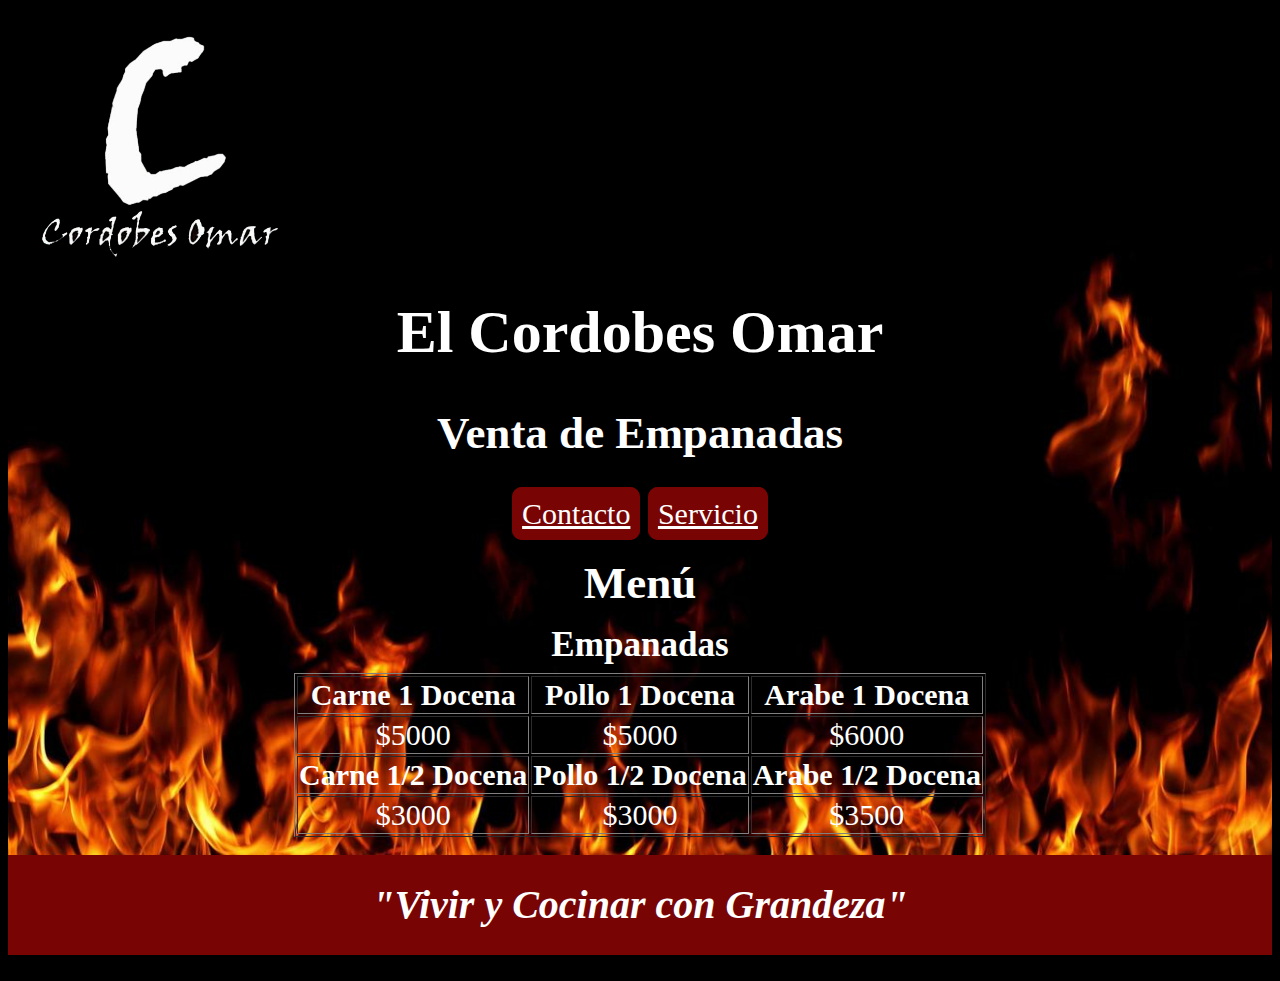
<file: index.html>
<!DOCTYPE html>
<html lang="en">
<head>
    <meta charset="UTF-8">
    <meta name="viewport" content="width=device-width, initial-scale=1.0">
    <title>Inicio</title>
    <link rel="stylesheet" href="style.css">
</head>
<body>
    <div class="fondo1">
        <div class="portada">
            <img src="imagenes/portada.JPG" aling="left" height="250px" width="auto" alt="Portada del negocio">
        </div>
        <div class="tituloysubtitulo">
            <div class="titulo">
                <h1>El Cordobes Omar</h1>
            </div>
            <div class="subtitulo">
                <h2>Venta de Empanadas</h2>
            </div>
        </div>
        <nav>
            <div class="redes">
                <a href="contacto.html" target="_parent">Contacto</a>
                <a hrEf="servicios.html" target="_parent">Servicio</a>
            </div>
            <br>
        </nav>
        <div class="menu">
            <h2>Menú</h2>
            <h3>Empanadas</h3>
            <div id="emp">
                <table border="1">
                    <tr>
                        <th>Carne 1 Docena</th>
                        <th>Pollo 1 Docena</th>
                        <th>Arabe 1 Docena</th>
                    </tr>
                    <tr>
                        <td>$5000</td>
                        <td>$5000</td>
                        <td>$6000</td>
                    </tr>
                    <tr>
                        <th>Carne 1/2 Docena</th>
                        <th>Pollo 1/2 Docena</th>
                        <th>Arabe 1/2 Docena</th>
                    </tr>
                    <tr>
                        <td>$3000</td>
                        <td>$3000</td>
                        <td>$3500</td>
                    </tr>
                </table>
                <br>
            </div>
        </div>
        <br>
        <footer>
            <div class="frase">
                <h4>"Vivir y Cocinar con Grandeza"</h4>
            </div>
        </footer>
    </div>
</body>
</html>
</file>
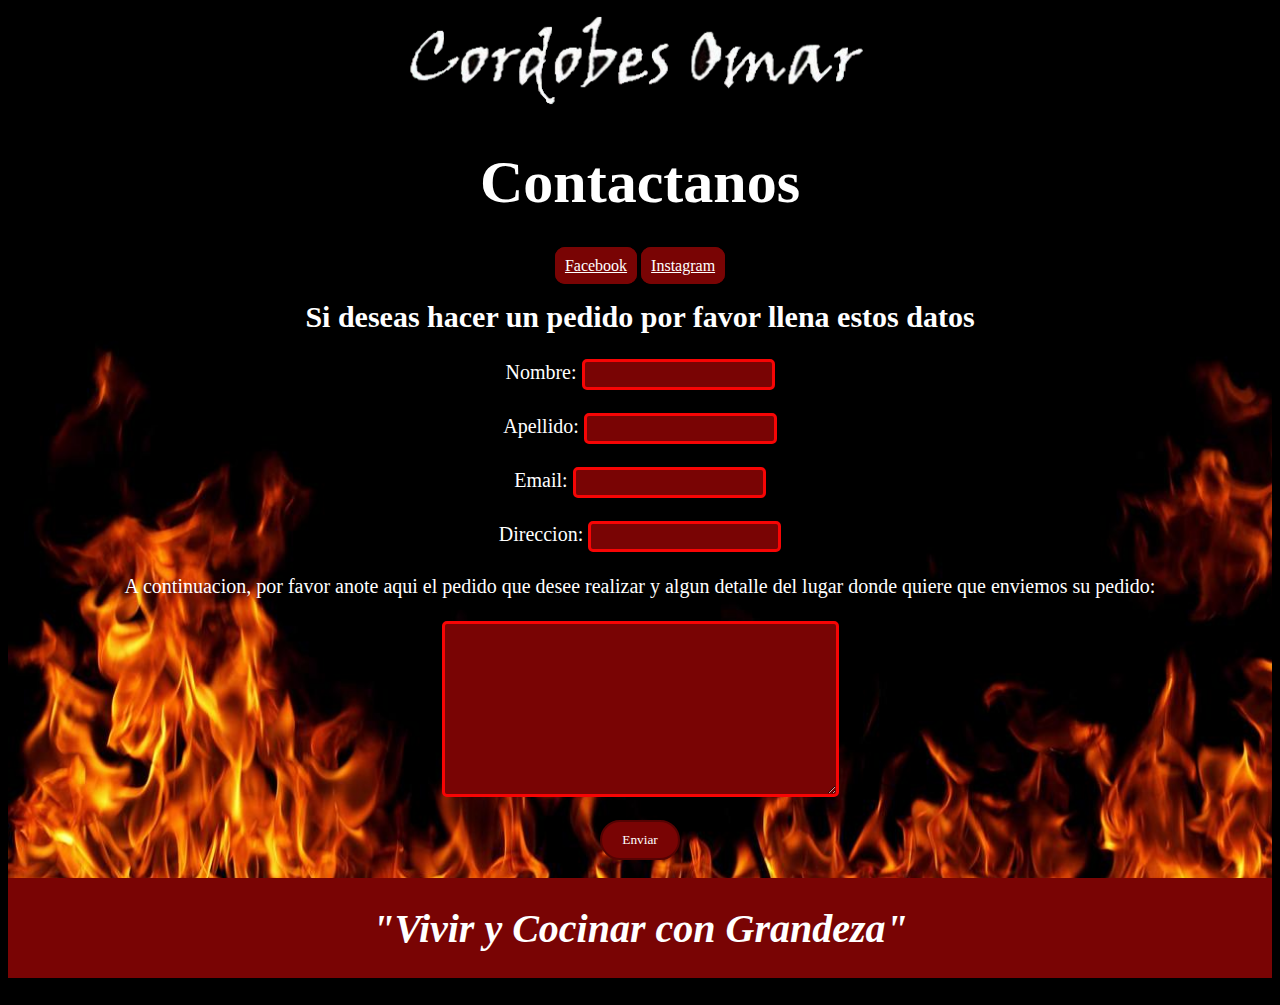
<file: contacto.html>
<!DOCTYPE html>
<html lang="en">
<head>
    <meta charset="UTF-8">
    <meta name="viewport" content="width=device-width, initial-scale=1.0">
    <title>Contacto</title>
    <link rel="stylesheet" href="style.css">
</head>
<body>
    <div id="fondo3">
        <div class="portada3">
            <img src="imagenes/portada3.jpg" aling="left" height="100px" width="auto" alt="Portada del negocio">
        </div>
        <div class="titulo3">
            <h1>Contactanos</h1>
        </div>
        <div class="redesociales">
            <a href="https://www.facebook.com/profile.php?id=100054293539934" target="_parent">Facebook</a>
            <a href="https://www.instagram.com/cordobes.omar?igsh=MWMxZWIxamV5ajZqcw==" target="_parent">Instagram</a>
        </div>
        <div class="subtitulo3">
            <h2>Si deseas hacer un pedido por favor llena estos datos</h2>
        </div>
        <div id="datospersonales">
            <form action="">
                Nombre: <input type="text" name="nombre"><br>
                <br>
                Apellido: <input type="text" name="apellido"><br>
                <br>
                Email: <input type="text" name="email"><br>
                <br>
                Direccion: <input type="text" name="direccion"><br>
                <br>
            </form>
        </div>
        <div class="texto">
            A continuacion, por favor anote aqui el pedido que desee realizar y algun detalle del lugar donde quiere que enviemos su pedido:
            <br><br>
            <div id="mensaje">
                <form action="">
                    <textarea name="mensaje" cols="50" rows="10"></textarea>
                </form>
            </div>
        </div>
        <br>
        <div class="boton">
            <form action="">
                <input type="button" onclick="alert('Su pedido fue enviado correctamente')" value="Enviar">
            </form>
        </div>
        <br>
        <footer>
            <div class="frase">
                <h4>"Vivir y Cocinar con Grandeza"</h4>
            </div>
        </footer>
    </div>
</body>
</html>
</file>
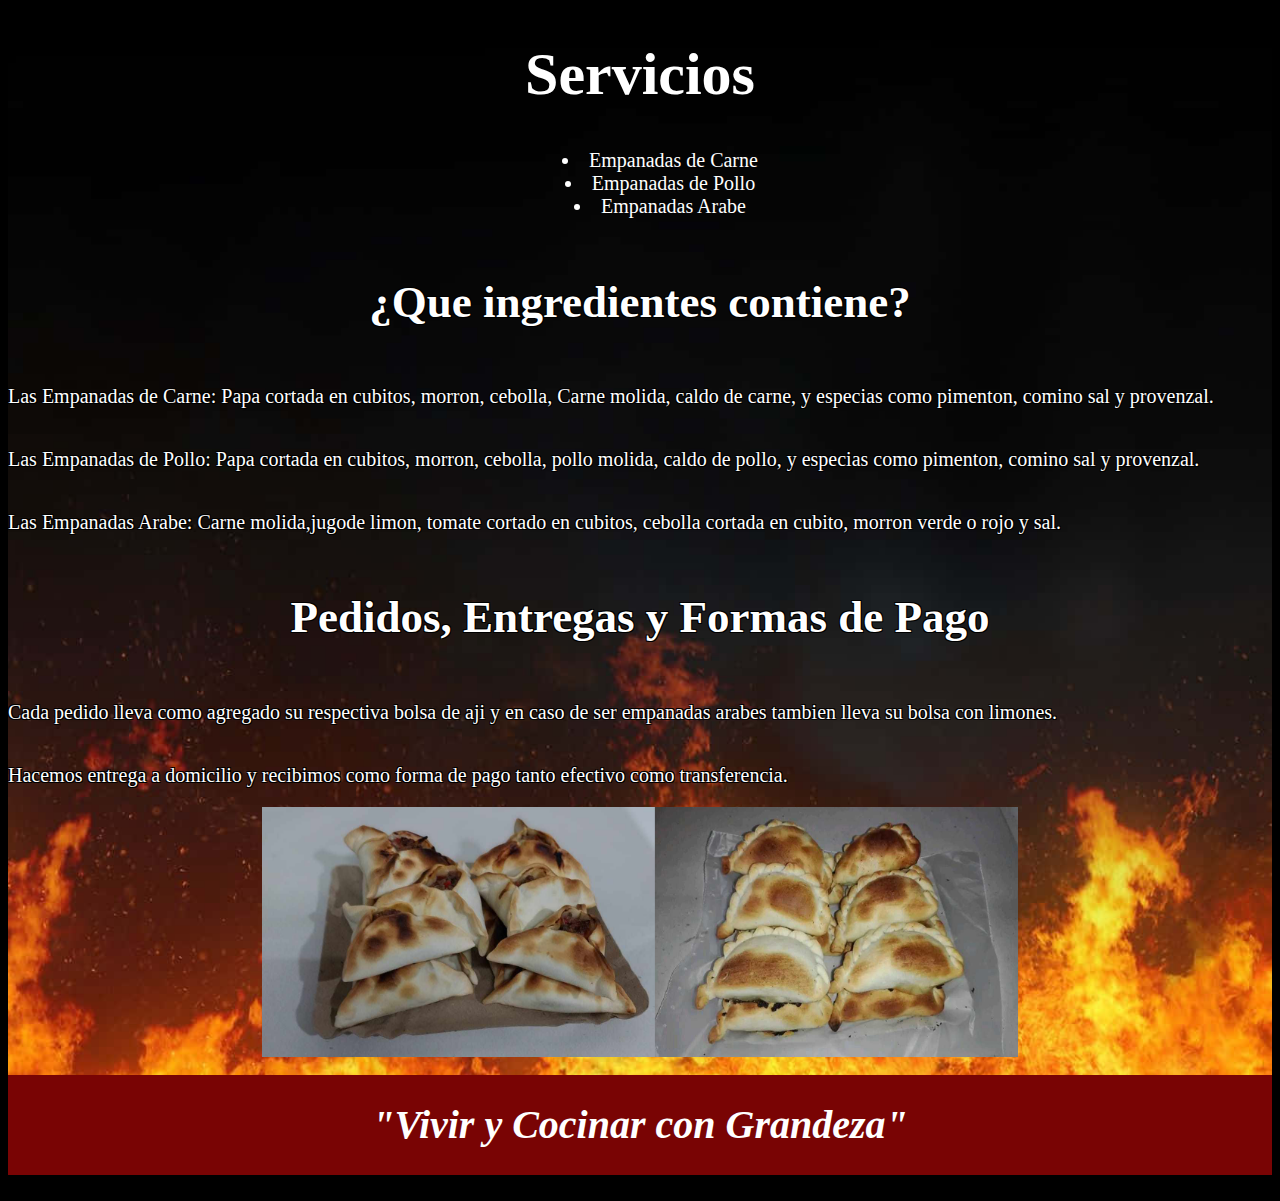
<file: servicios.html>
<!DOCTYPE html>
<html lang="en">
<head>
    <meta charset="UTF-8">
    <meta name="viewport" content="width=device-width, initial-scale=1.0">
    <title>Servicios</title>
    <link rel="stylesheet" href="style.css">
</head>
<body>
    <div id="fondo2">
        <div class="tituloservicio">
            <h1>Servicios</h1>
        </div>
        <div class="lista">
            <ul type="disc">
                <li>Empanadas de Carne</li>
                <li>Empanadas de Pollo</li>
                <li>Empanadas Arabe</li>
            </ul>
        </div>
        <div class="inciso1">
            <h2>¿Que ingredientes contiene?</h2>
        </div>
        <div class="ingredientes">
            <p>Las Empanadas de Carne: Papa cortada en cubitos, morron, cebolla, Carne molida, caldo de carne, y especias como pimenton, comino sal y provenzal.</p>
            <p>Las Empanadas de Pollo: Papa cortada en cubitos, morron, cebolla, pollo molida, caldo de pollo, y especias como pimenton, comino sal y provenzal.</p>
            <p>Las Empanadas Arabe: Carne molida,jugode limon, tomate cortado en cubitos, cebolla cortada en cubito, morron verde o rojo y sal.</p>
        </div>
        <div class="inciso2">
            <h2>Pedidos, Entregas y Formas de Pago</h2>
        </div>
        <div class="pedidos">
            <p>Cada pedido lleva como agregado su respectiva bolsa de aji y en caso de ser empanadas arabes tambien lleva su bolsa con limones.</p>
            <p>Hacemos entrega a domicilio y recibimos como forma de pago tanto efectivo como transferencia.</p>
        </div>
        <div class="portada2">
            <img src="imagenes/Empanadas.jpg" aling="left" height="250px" width="auto" alt="Portada del negocio">
        </div>
        <br>
        <footer>
            <div class="frase">
                <h4>"Vivir y Cocinar con Grandeza"</h4>
            </div>
        </footer>
    </div>
</body>
</html>
</file>
<file: style.css>
.tituloysubtitulo{
    font-family: 'Times New Roman', Times, serif;
    text-align: center;
    color:  rgb(255, 255, 255);
    font-size: 30px;
}
.portada{
    display: flex;
    flex-direction: row;
}

.redes{
    text-align: center;
    color:  rgb(255, 255, 255);
    font-size: 30px;
}
a{
    font-family:Georgia, 'Times New Roman', Times, serif;
    color: rgb(255, 255, 255);
    border-radius: 10px;
    border:10px solid #790404;
    background-color: #790404;
}
body{
    background-color:black;
}
.fondo1{
    background-image: url(imagenes/fondo.jpg);
    background-size: cover;
}
.menu{
    display: flex;
    flex-direction: column;
    justify-content: center;
    align-items: center;
    color:  rgb(255, 255, 255);
    font-size: 30px;
    font-family: 'Times New Roman', Times, serif;
}
.menu h2, .menu h3{
    margin: 8px;
}
#emp{
    display: flex;
    flex-direction:row;
    justify-content:center;
    align-items:center;
    text-align:center;
    color:  rgb(255, 255, 255);
    font-family: 'Times New Roman', Times, serif;
}

footer{
    display: flex;
    background-color: #790404;
    color:rgb(255, 255, 255);
    justify-content: center;
    font-size: 40px;
    align-items: center;
    height: 100px;
    font-style: italic;
    font-family: 'Times New Roman', Times, serif;
}

#fondo2{
    background-image: url(imagenes/fondo2.jpg);
    color: black;
    background-size: cover;
}
.tituloservicio,.lista,.ingredientes,.pedidos, .pagos{
    color: rgb(255, 255, 255);
}
.tituloservicio{
    text-align: center;
    font-family: 'Times New Roman', Times, serif;
    font-size: 30px;
}
.lista{
    list-style-position:inside;
    text-align: center;
    font-size: 20px;
    font-family: Georgia, 'Times New Roman', Times, serif; 
}
.portada2{
    display: flex;
    justify-content: center;
}
.ingredientes,.pedidos{
    display: flex;
    justify-content: space-between;
    font-size: 20px;
    font-family: Georgia, 'Times New Roman', Times, serif;
    flex-wrap: wrap;
    text-shadow:
    -1px -1px 0 #000,  
    1px -1px 0 #000,
    -1px  1px 0 #000,
    1px  1px 0 #000;
}
.inciso1, .inciso2{
    color: rgb(255, 255, 255);
    display: flex;
    justify-content: center;
    font-family:'Times New Roman', Times, serif;
    font-size: 30px;
    text-shadow:
    -1px -1px 0 #000,  
    1px -1px 0 #000,
    -1px  1px 0 #000,
    1px  1px 0 #000; 
}

#fondo3{
    background-image: url(imagenes/fondo3.jpg);
    background-size:cover;
    color: #000;
}
.portada3{
    display: flex;
    justify-content: center;
}
#datospersonales{
    display: flex;
    flex-direction: column;
    justify-content: center;
}
.titulo3, .subtitulo3, .redesociales, #datospersonales{
    color: rgb(255, 255, 255);
    text-align: center;    
}
.titulo3{
    font-family: 'Times New Roman', Times, serif;
    font-size: 30px;
}
.subtitulo3{
    font-family: 'Times New Roman', Times, serif;
    font-size: 20px;
}
form{
    font-family: Georgia, 'Times New Roman', Times, serif;
    font-size: 20px;
}
.texto{
    color: rgb(255, 255, 255);
    text-align: center;
    font-size: 20px;
    font-family: Georgia, 'Times New Roman', Times, serif;
}
textarea{
    background-color: #790404;
    color: rgb(255, 255, 255);
    border-radius: 5px;
    padding: 5px;
    font-family: 'Times New Roman', Times, serif;
    border: 3px solid #f70505;
}
input[type="text"]{
    background-color: #790404;
    color: rgb(255, 255, 255);
    border-radius: 5px;
    padding: 5px;
    border: 3px solid #f70505;
}
input[type="button"] {
  font-family: Georgia, 'Times New Roman', Times, serif;
  background-color: #790404;
  color: rgb(255, 255, 255);
  border: 2px solid #550303;
  border-radius: 20px;
  padding: 10px 20px;
  cursor: pointer;
  transition: background-color 0.3s linear;
}
input[type="button"]:hover {
  background-color: #ff0909;
  color: #000;
  border-color: #ffffff;
}
.boton{
    text-align: center;
}
</file>
